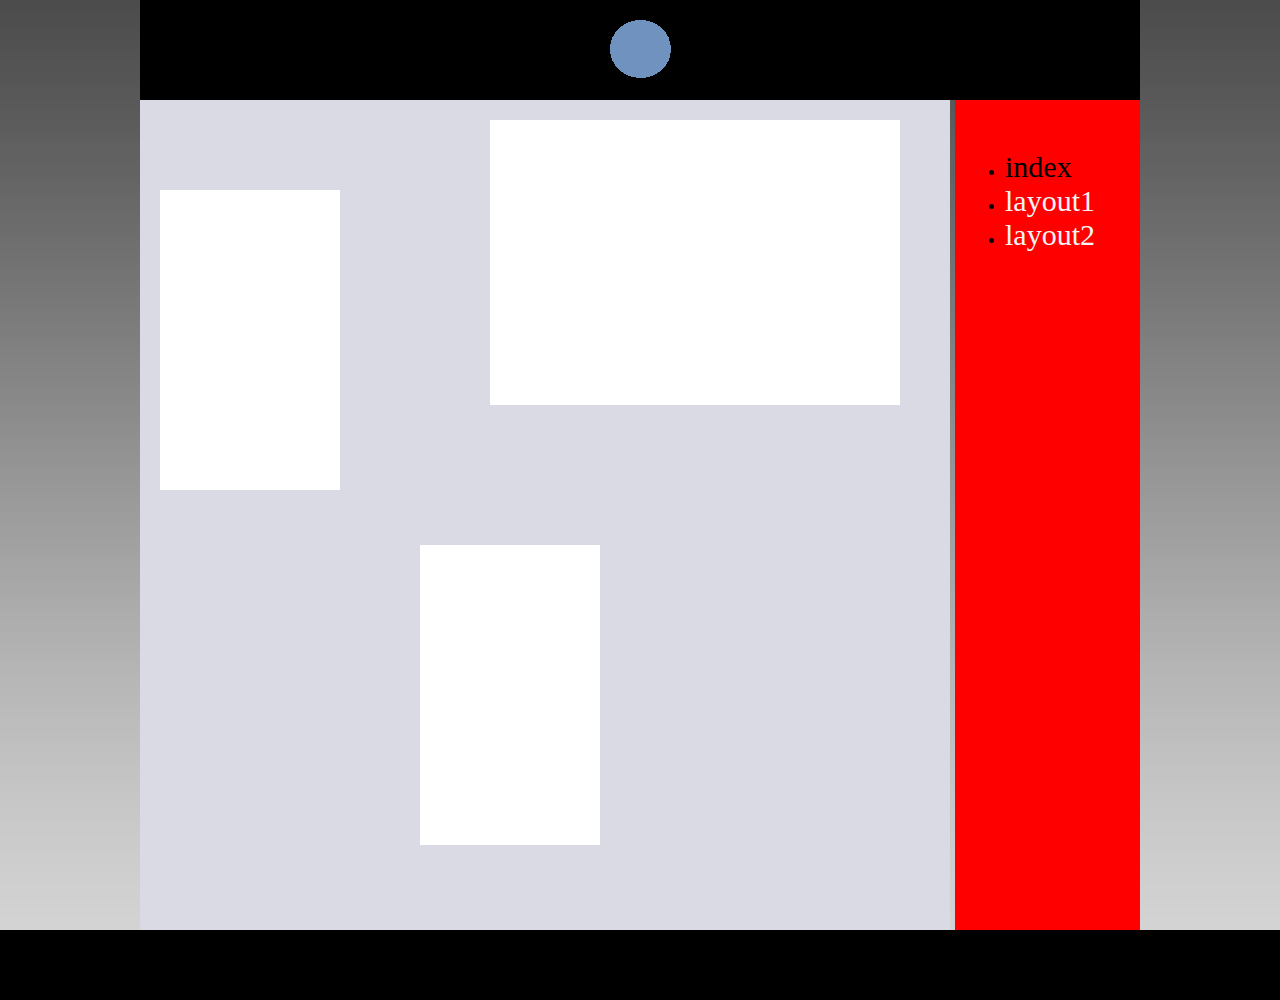
<file: index.html>
<!DOCTYPE html>
<html>
    <head>
    <title>index.html</title>
    <link rel="stylesheet" href="./css/style.css">
    </head>
    <body id="index">
        <div class="wrapper">
        <header><a id="logo"></a></header>
        <section class="main-and-aside">
            
        <main>
            
            <article class="box1"></article>
            <article class="box2"></article>
            <article class="box3"></article>
                 
                 
               
            
            
        </main>
        <aside>
            <ul>
                <li><a  id="page" href="#">index</a></li>
                <li><a href="./layout1.html">layout1</a></li>
                <li><a href="layout2.html">layout2</a></li>
                
            </ul>
        </aside>
        </section>
    </div>
    <footer></footer>
    </body>
</html>
</file>
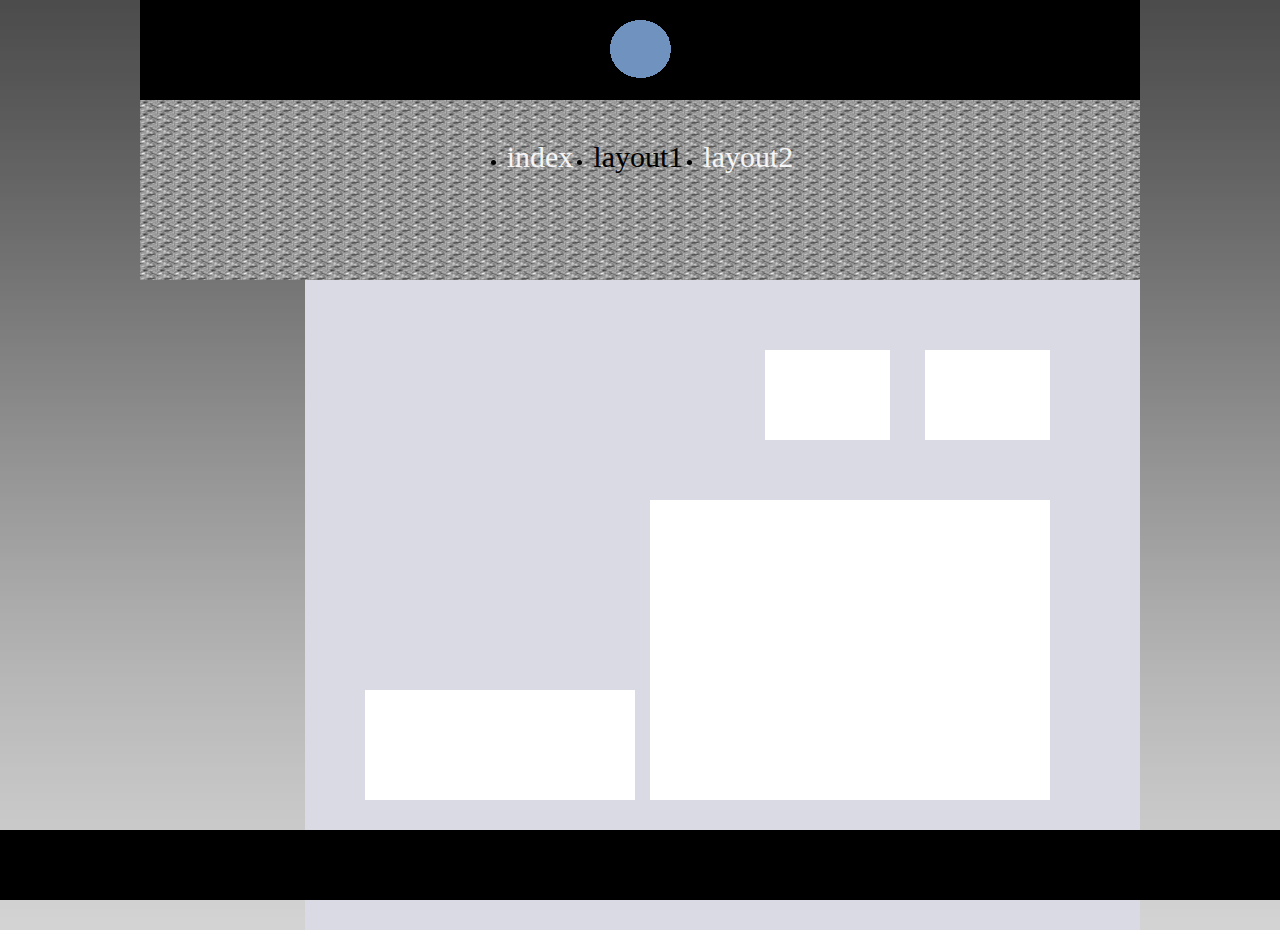
<file: layout1.html>
<!DOCTYPE html>
<html>
    <head>
        <title>layout1</title>
        <link rel="stylesheet" href="./css/style.css">
    </head>
    <body id="layout1">
        <div class="wrapper">
            <header><a id="logo"></a></header>
            <section class="nav">
                <ul>
                    <li><a href="./index.html">index</a></li>
                    <li><a id="page" href="#">layout1</a></li>
                    <li><a href="layout2.html">layout2</a></li>
                </ul>

            
        </section>
          <section class="main-and-aside">
            
            <main>
                <article class="box1"></article>
                <article class="box2"></article>
                <article class="box3"></article>
                <article class="box4"></article>
            </main>
          </section>
        </div>
        <footer></footer>

    </body>
</html>
</file>
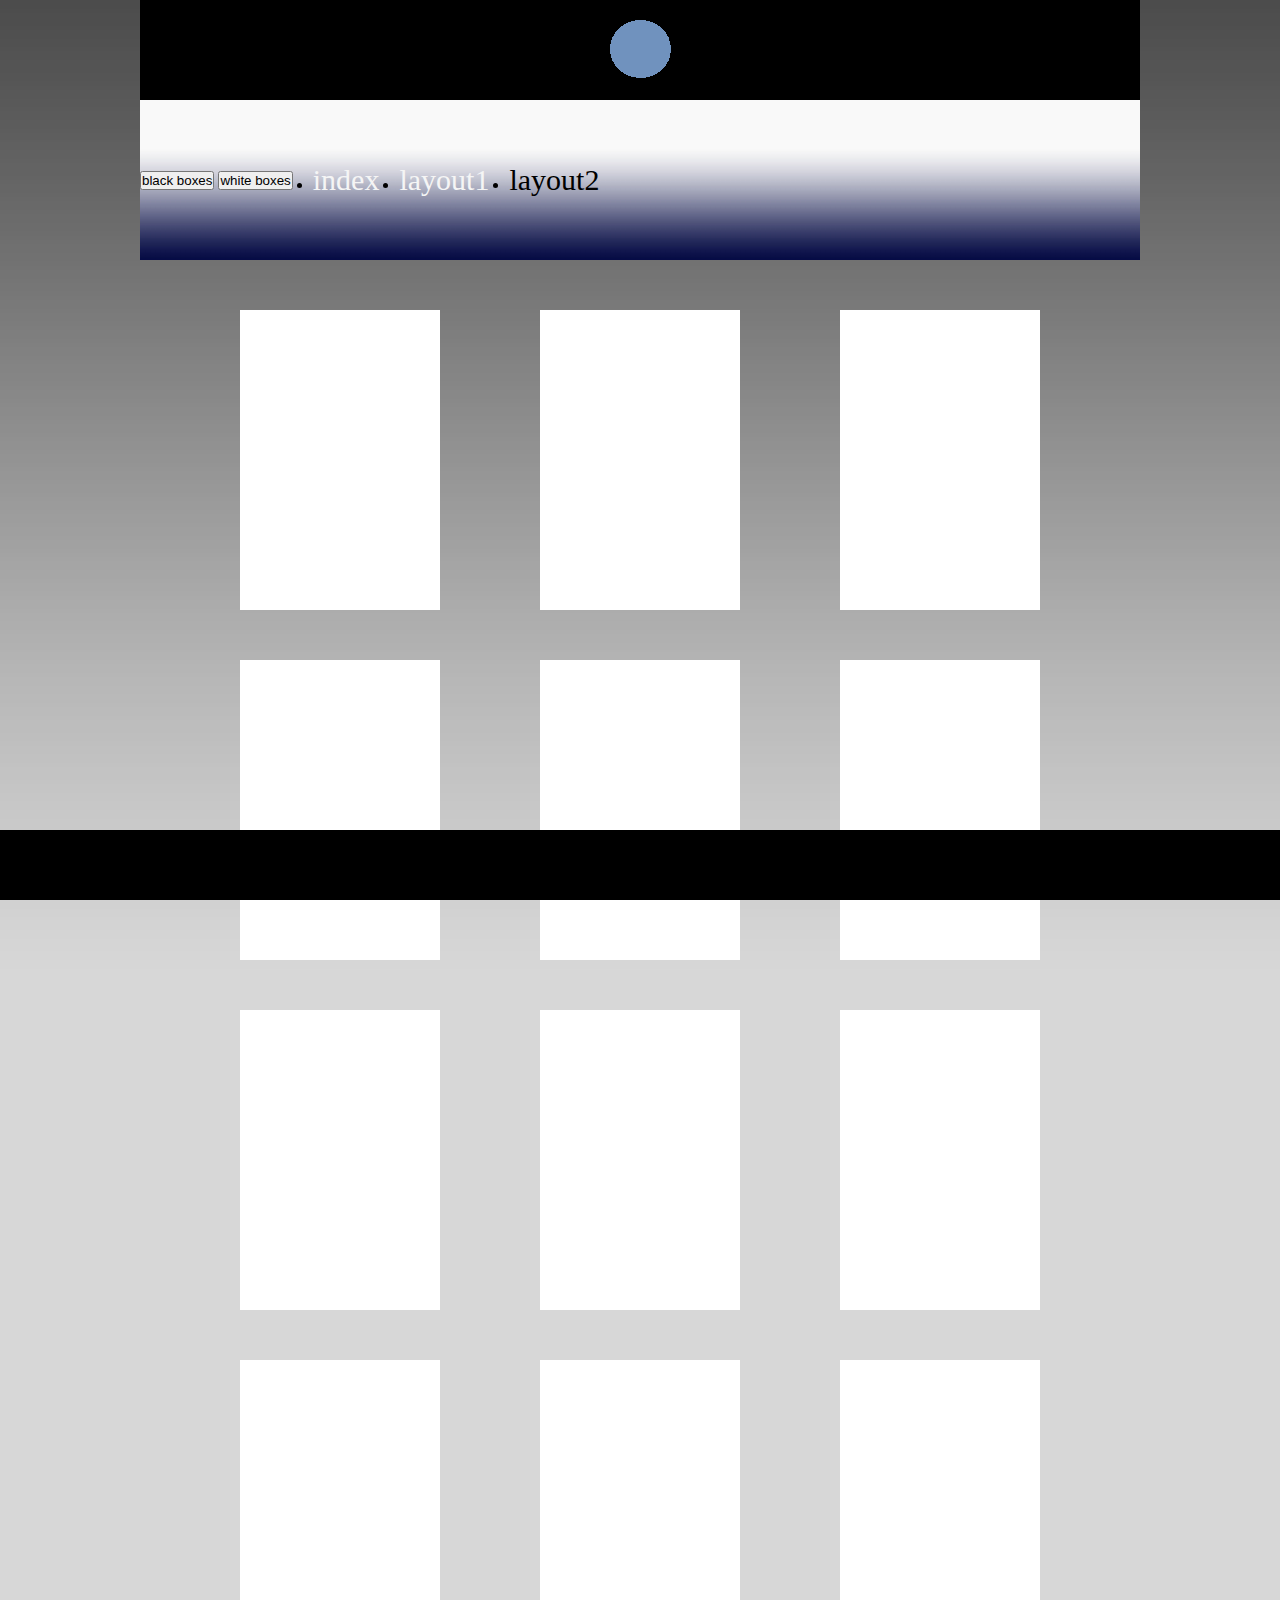
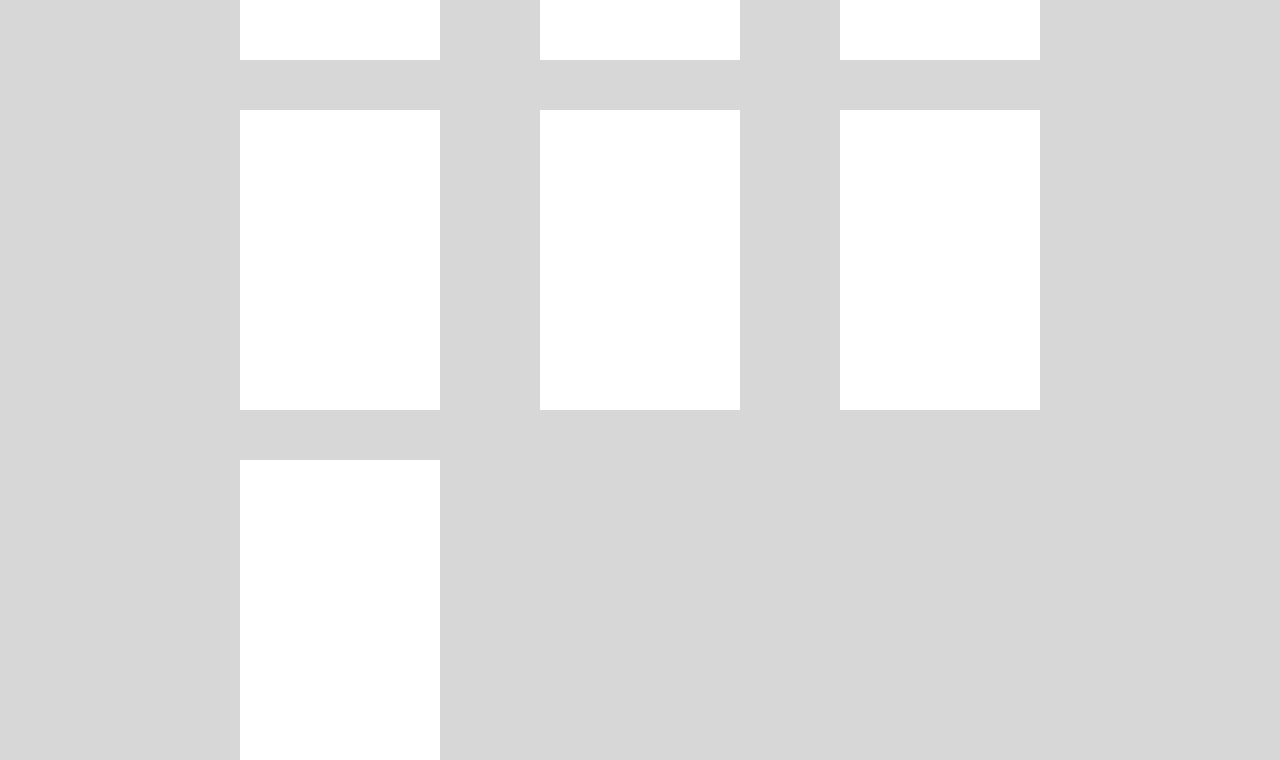
<file: layout2.html>
<!DOCTYPE html>
<html>
    <head>
        <title>
            layout2
        </title>
        <link rel="stylesheet" href="./css/style.css">
        <script src="js/main.js" async></script>
    </head>
    <body id="layout2">
        <div class="wrapper">
            <header><a id="logo"></a></header>
            <nav>
                <section class="buttons">
                    <button>black boxes</button>
                    <button>white boxes</button>
                </section>

                <li><a href="index.html">index</a></li>
                <li><a href="layout1.html">layout1</a></li>
                <li><a id="page" href="#">layout2</a></li>
                <section id="hamburger"></section>
            </nav>
            
                
            <main></main>
        </div>
        <footer></footer>
    </body>
</html>
</file>
<file: css/style.css>
*{
    margin: 0;
    padding: 0;
}
header,main,footer,div,nav,aside,section,nav{
    display: block;
}
a:hover{
    background-color: wheat ;
}
body{
    background: url(../images/body-color.jpg);
    background-size: 30px;
}

.wrapper{
    width: 1000px;
    margin: 0 auto;
    
}
#index .main-and-aside{
    
    display: flex;
    justify-content: space-between;
}

header{
    height: 100px;
    width: 100%;
    background-color: black;
    display: flex;
    justify-content: center;
}
#index main{
    height:830px;
    width: 810px;
    background-color: rgb(218, 218, 228); 
    position: relative;
    
}

footer{
    width: 100%;
    height: 70px;
    background-color: black;
}
#index aside{
    position: relative;
    background-color:red;
    width: 185px;
    height: 830px;
}
footer{
    height: 70px;
    width: 100%;
}
#logo{
    background-image: url(../images/cycle.png);
    background-repeat: no-repeat;
    width: 63px;
    height:60px;
    margin-top: 18px;
}
#index .box1{
    margin-top: 90px;
    margin-left: 20px;
    width: 180px;
    height: 300px;
    background-color: white;
}
#index .box2{
    position: absolute;
    height: 285px;
    width: 410px;
    background-color: white;
    top: 20px;
    right: 50px;
}

#index .box3{
    position: absolute;
    width: 180px;
    height: 300px;
    left: 280px;
    bottom: 85px;
    background-color: white;
    
}
#index ul{
    position: absolute;
    left: 50px;
    top: 50px;
}
ul a{
    color: whitesmoke;
    text-decoration: none;
    font-size: 30px;
    margin-top: 20px;
}
#page{
    color: black;
}




/*-----------------------------------layot1----------------------------*/
#layout1 .nav{
    width: 100%;
    height: 180px;
    background:url(../images/section-color.jpg);
}

#layout1 main{
    position: relative;
    width: 835px;
    height: 650px;
    left: 165px;
    background-color: rgb(218, 218, 228); 
}
#layout1 .main-and-aside{
    
    display: flex;
    justify-content: space-between;
}
#layout1 .box1{
    position: absolute;
    width: 125px;
    height: 90px;
    top: 70px;
    right: 250px;
    background-color: white;
}
#layout1 .box2{
    position: absolute;
    width: 125px;
    height: 90px;
    top: 70px;
    right: 90px;
    background-color: white;
}
#layout1 .box3{
    position: absolute;
    width: 270px;
    height: 110px;
    left: 60px;
    bottom: 130px;
    background-color: white;
}
#layout1 .box4{
    position: absolute;
    width: 400px;
    height: 300px;
    right: 90px;
    bottom: 130px;
    background-color: white;
}
#layout1 .nav ul{
    display: flex;
    justify-content: center;
    padding-top: 40px;
}
#layout1 ul li{
    margin-left: 20px;
}
#layout1 footer{
    position: fixed;
    bottom: 0px;
}

/*------------------------------------------layout2------------------------------------*/

#layout2 nav{
    height: 160px;
    width: 100%;
    background: url(../images/nav-bg.png);  
}

nav li a{
    color: whitesmoke;
    text-decoration: none;
    font-size: 30px;
}
nav li{
    margin-left: 20px;
}
#layout2 main article{
    width: 200px;
    height: 300px;
    background-color:white;
    margin-left: 100px;
    margin-top: 50px;
}
#layout2 main{
    display: flex;
    flex-wrap: wrap;
}
#layout2 footer{
    position: fixed;
    bottom: 0px;
}
#layout2 nav{
   display: flex;
   align-items: center;
}

/*-------------------------------------Mobile--------------------------*/
@media (max-width:600px){
    .wrapper{
        margin: 0 auto;
        width: 600px;
    }
    header,main,footer{
        width: 600px;
    }
    #hamburger{
        background-image: url(../images/hamburger.png);
        width: 35px;
        height: 35px;
        right: 0px;
        top: 120px;
        position: absolute;
    }
    #layout2 main article{
        margin-left: 50px;
        margin-right: 10px;
    }


    

}
</file>
